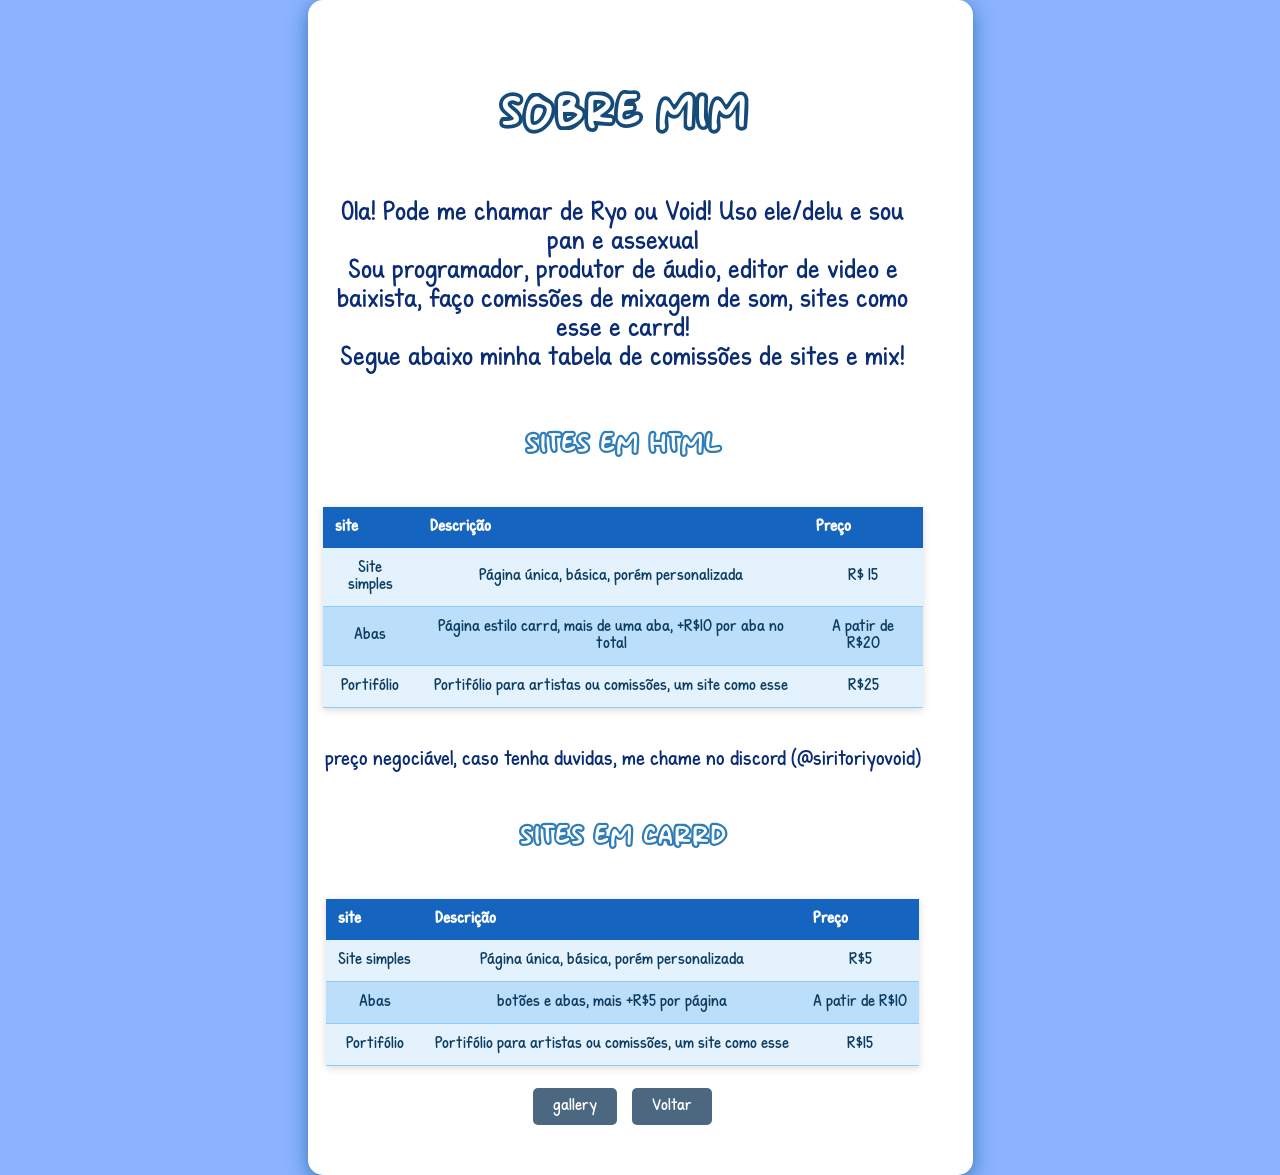
<file: abt.html>
<!DOCTYPE html>

<html lang="pt-br">

<head>
    <meta charset="UTF-8">
    <meta http-equiv="X-UA-Compatible" content="IE=edge">
    <meta name="viewport" content="width=device-width, initial-scale=1.0">
    <title>Void coms!</title>
    <link rel="stylesheet" href="style.css">
    <style>
      table.tabela-azul {
        border-collapse: collapse;
        width: 100%;
        max-width: 600px;
        margin: 20px auto;
        box-shadow: 0 2px 8px rgba(0,0,0,0.15);
      }
      table.tabela-azul th {
        background-color: #1565c0;
        color: white;
        padding: 12px;
        text-align: left;
        font-size: 16px;
      }
      table.tabela-azul td {
        padding: 12px;
        border-bottom: 1px solid #90caf9;
        color: #0d3c61;
      }
      table.tabela-azul tr:nth-child(even) {
        background-color: #bbdefb;
      }
      table.tabela-azul tr:nth-child(odd) {
        background-color: #e3f2fd;
      }
      table.tabela-azul tr:hover {
        background-color: #64b5f6;
        color: white;
        transition: 0.2s;
      }
    </style>
</head>

<div class="caixa" style="
    display: flex;
    justify-content: center;
    align-items: center;
    height: auto;
    text-align: center;
    flex-direction: column;
">
    <h1 class="out" style="font-size: 50px; color: rgb(22, 75, 121);">Sobre mim</h1>
    <p class="miss" style="font-size: 26px; color:rgb(10, 44, 117)">Ola! Pode me chamar de Ryo ou Void! Uso ele/delu e sou pan e assexual<br>
    Sou programador, produtor de áudio, editor de video e baixista, faço comissões de mixagem de som, sites como esse e carrd!<br>
    Segue abaixo minha tabela de comissões de sites e mix!</p>
<h2 class="out" style="font-size: 30px; color: #2f7db8;">sites em html</h2>

<div class="miss">
    <table class="tabela-azul">
      <thead>
        <tr>
          <th>site</th>
          <th>Descrição</th>
          <th>Preço</th>
        </tr>
      </thead>
      <tbody>
        <tr>
          <td>Site simples</td>
          <td>Página única, básica, porém personalizada</td>
          <td>R$ 15</td>
        </tr>
        <tr>
          <td>Abas</td>
          <td>Página estilo carrd, mais de uma aba, +R$10 por aba no total</td>
          <td>A patir de R$20</td>
        </tr>
        <tr>
          <td>Portifólio</td>
          <td>Portifólio para artistas ou comissões, um site como esse</td>
          <td>R$25</td>
        </tr>
      </tbody>
    </table>

</div>
    <p class="miss" style="font-size: 20px; color:rgb(10, 44, 117)"> preço negociável, caso tenha duvidas, me chame no discord (@siritoriyovoid)</p>

<h2 class="out" style="font-size: 30px; color:#2f7db8">sites em carrd</h2>

<div class="miss">
    <table class="tabela-azul">
      <thead>
        <tr>
          <th>site</th>
          <th>Descrição</th>
          <th>Preço</th>
        </tr>
      </thead>
      <tbody>
        <tr>
          <td>Site simples</td>
          <td>Página única, básica, porém personalizada</td>
          <td>R$5</td>
        </tr>
        <tr>
          <td>Abas</td>
          <td>botões e abas, mais +R$5 por página</td>
          <td>A patir de R$10</td>
        </tr>
        <tr>
          <td>Portifólio</td>
          <td>Portifólio para artistas ou comissões, um site como esse</td>
          <td>R$15</td>
        </tr>
      </tbody>
    </table>

</div>

<div style="display: flex; justify-content: center; gap: 15px;">
        <a href="gallery.html" style="font-family: KGMissSteward; text-decoration: none;">
          <button class="button" style="font-family: 'KGMissSteward', sans-serif; font-size: 16px;">gallery</button>
        </a>
        <a href="index.html" style="font-family: KGMissSteward; text-decoration: none;">
          <button class="button" style="font-family: 'KGMissSteward', sans-serif; font-size: 16px;">Voltar</button>
        </a>
</div>
</file>
<file: style.css>
.caixa {
  width: 600px;
  height: 300px;
  padding: 50px 50px 50px 15px;
  background: #ffffff;
  border: none;
  border-radius: 15px;
  box-shadow: 0 5px 20px rgba(15, 90, 151, 0.699);
  text-align: center;
  display: flex;
  align-items: center;
  gap: 2px;
  animation: fadeIn 1.0s ease-in;
}
body {
  display: flex;
  background: #8bb3ff;
  display: flex;
  justify-content: center;
  align-items: center;
  min-height: 100vh;
  margin: 0;
}

.imgy {
  transition: transform 0.3s ease;
}

.imgy:hover {
  transform: scale(1.1);
}


@font-face {
  font-family: Outlinerz;
  src: url('fonts/Outlinerz.otf') format('opentype');
}

.out {
  font-family: Outlinerz, sans-serif;
  font-size: 24px;
}

@font-face {
  font-family: 'KGMissSteward';
  src: url('fonts/KGMissSteward.otf') format('opentype');
}

.miss {
  font-family: 'KGMissSteward', sans-serif;
  font-size: 16px;
}

.button {
  display: inline-block;
  padding: 10px 20px;
  font-size: 16px;
  color: #fff;
  background-color: #0c3052bb;
  border: none;
  border-radius: 5px;
  box-shadow: #4d0313;
  
  cursor: pointer;
}

.button:hover {
  background-color: #397ab8;
  transform: translateY(5px);
  transition: transform 0.3s ease;
}

@keyframes fadeIn {  
  from {
    opacity: 0;
  }
  to {
    opacity: 1;
  }
}
</file>
